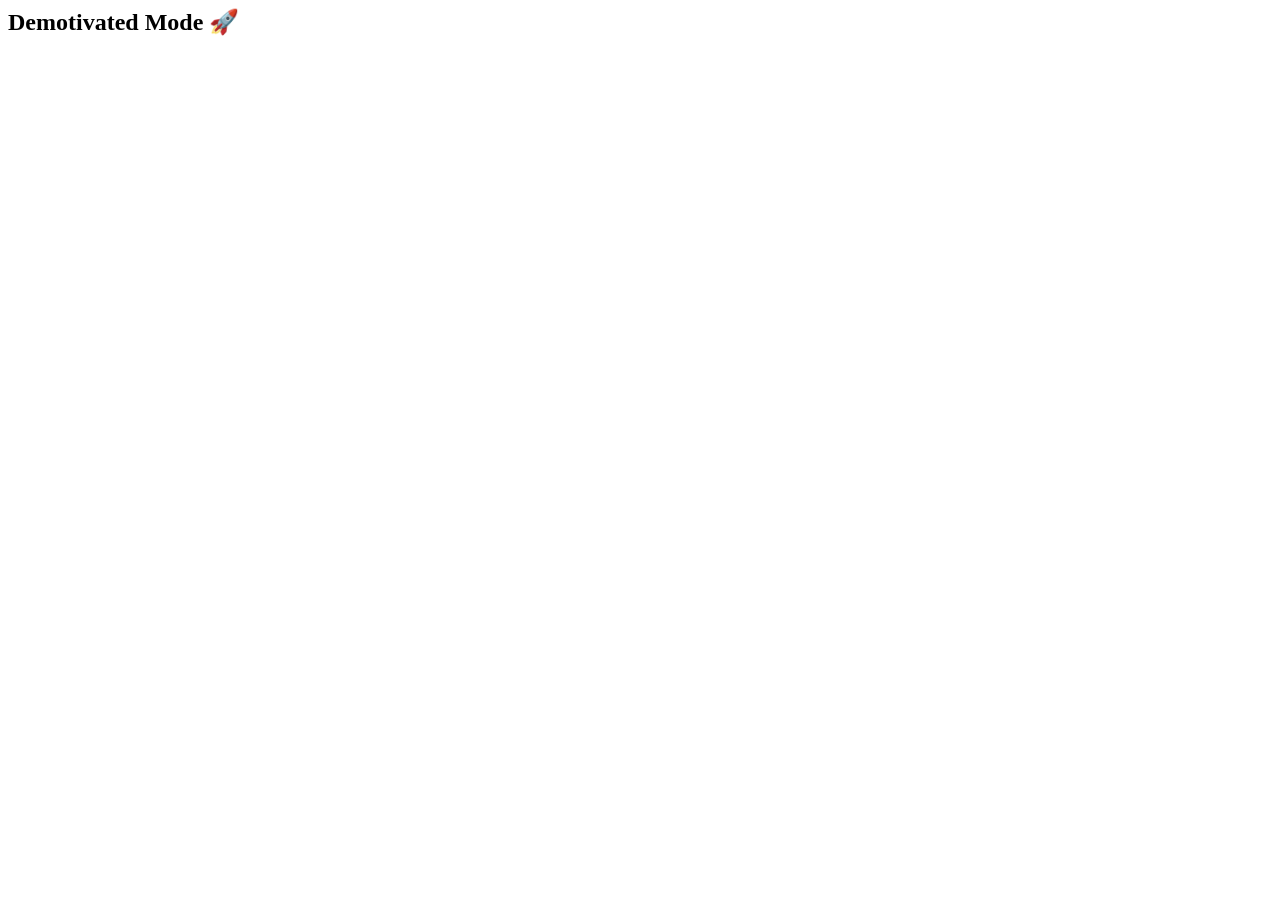
<file: moodlift/demotivated.html>
<body class="demotivated">

<h2>Demotivated Mode 🚀</h2>

<div id="buttons" style="display:none;">
  <button onclick="goHome()">I'm Fine 😊</button>
  <button onclick="restartMood('demotivated')">Still Demotivated 😩</button>
</div>

<script src="script.js"></script>
<script>
  startMood("demotivated");
</script>

</body>
</file>
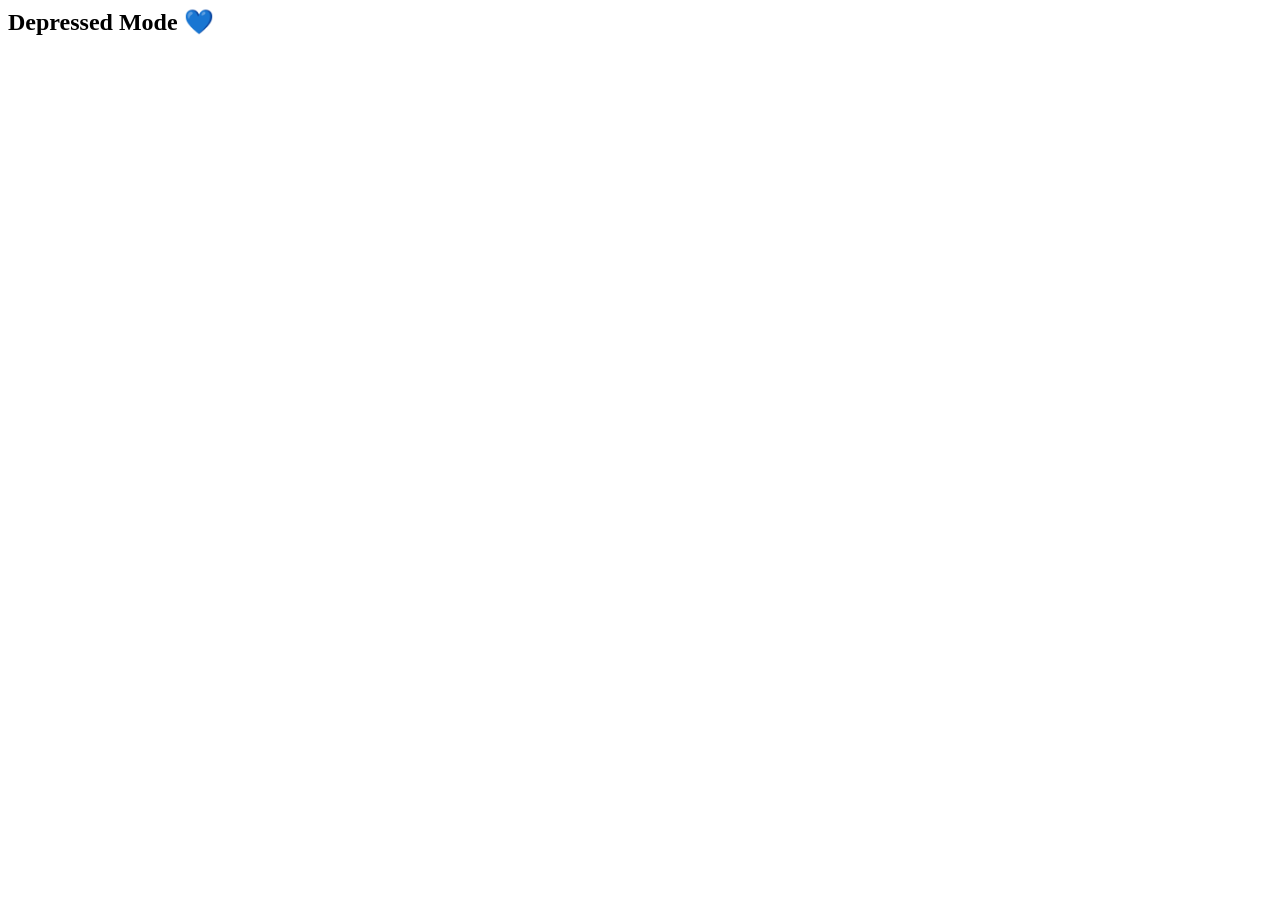
<file: moodlift/depressed.html>
<body class="depressed">

<h2>Depressed Mode 💙</h2>

<div id="buttons" style="display:none;">
  <button onclick="goHome()">I'm Fine 😊</button>
  <button onclick="restartMood('depressed')">Still Sad 😔</button>
</div>

<script src="script.js"></script>
<script>
  startMood("depressed");
</script>

</body>
</file>
